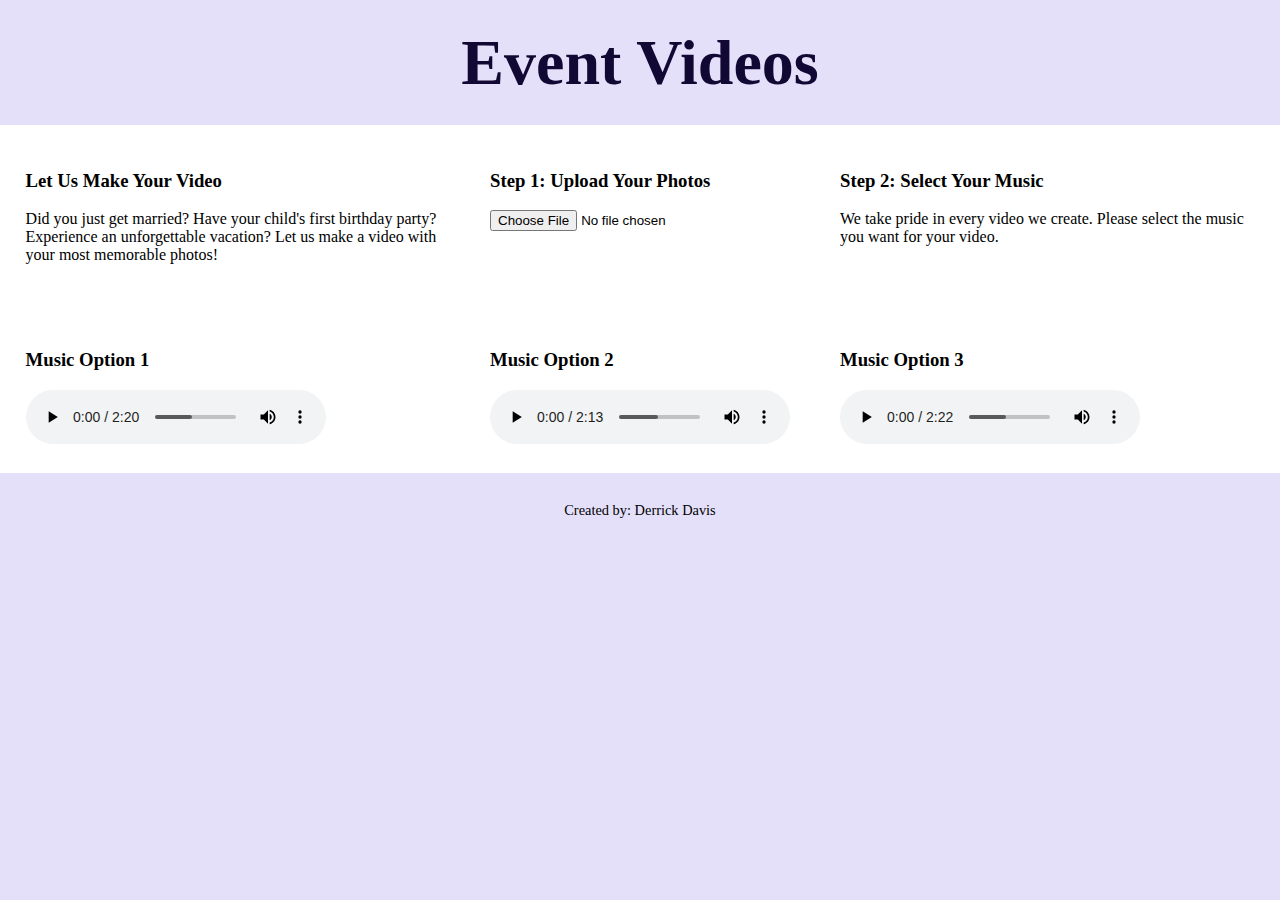
<file: apply/index.html>
<!DOCTYPE html>
<!-- Derrick Davis 11/8/2022-->
<html lang="en">
<head>
	<title></title>
	<meta charset="utf-8">
    <link rel="stylesheet" href="css/apply09.css">
</head>
<body>

	<div id="container">

        <!-- Use the header area for the website name or logo -->
        <header>
            <h1>Event Videos</h1>
        </header>

        <!-- Use the main area to add the main content of the webpage -->
        <main>

            <section>

                <h3>Let Us Make Your Video</h3>
                <p>Did you just get married? Have your child's first birthday party? Experience an unforgettable vacation? Let us make a video with your most memorable photos!</p>

            </section>

            <section>

                <h3>Step 1: Upload Your Photos</h3>

                <form>
                    <input type="file">
                </form>

            </section>

            <section>

                <h3>Step 2: Select Your Music</h3>
                <p>We take pride in every video we create. Please select the music you want for your video.</p>

            </section>

            <section>

                <h3>Music Option 1</h3>
								<audio controls>
                 <source src="media/audio-happy.mp3" type="audio/mp3">
                <source src="media/audio-happy.ogg" type="audio/ogg">
                 <p>Your browser does not support the audio element.</p>
                 </audio>
            </section>

            <section>

                <h3>Music Option 2</h3>
								<audio controls>
                 <source src="media/audio-rock.mp3" type="audio/mp3">
                <source src="media/audio-rock.ogg" type="audio/ogg">
                 <p>Your browser does not support the audio element.</p>
                 </audio>
            </section>

            <section>

                <h3>Music Option 3</h3>
								<audio controls>
                 <source src="media/audio-tech.mp3" type="audio/mp3">
                <source src="media/audio-tech.ogg" type="audio/ogg">
                 <p>Your browser does not support the audio element.</p>
                 </audio>
            </section>

        </main>

        <!-- Use the footer area to add webpage footer content -->
        <footer>
            <p>Created by: Derrick Davis</p>
        </footer>

	</div>

</body>
</html>
</file>
<file: apply/css/apply09.css>
/*
    Derrick Davis
	File Name: apply09.css
	Current Date: 11/8/2022
*/

/* CSS reset */
body, header, main, section, footer, h1, h2 {
    margin: 0;
    padding: 0;
    border: 0;
}

/* Style rule for body and images */
body {
    background-color: #e5e0fa;
}

/* Styles for Mobile Layout */

/* Style rule for the header */
header {
	padding: 2%;
	color: #110934;
	text-align: center;
    font-size: 2em;
}

/* Style rules for the main content  */
main {
    font-family: Georgia, "Times New Roman", sans-serif;
	font-size: 1em;
	padding: 2%;
	background-color: #fff;
}

/* Style rule for footer */
footer {
	font-size: .90em;
	text-align: center;
	margin-top: 2em;
}


/* Media Query for Desktop Viewport */
@media screen and (min-width: 769px) {

    /* Desktop Viewport: Style rules for the main content */
    main {
        margin-bottom: 1%;
        overflow: auto;
        display: grid;
        grid-template-columns: auto auto auto;
        grid-gap: 50px;
    }

}

/* Media Query for Large Desktop Viewport */
@media screen and (min-width: 1441px) {

    #container {
        width: 1440px;
        margin: 0 auto;
    }

}
</file>
